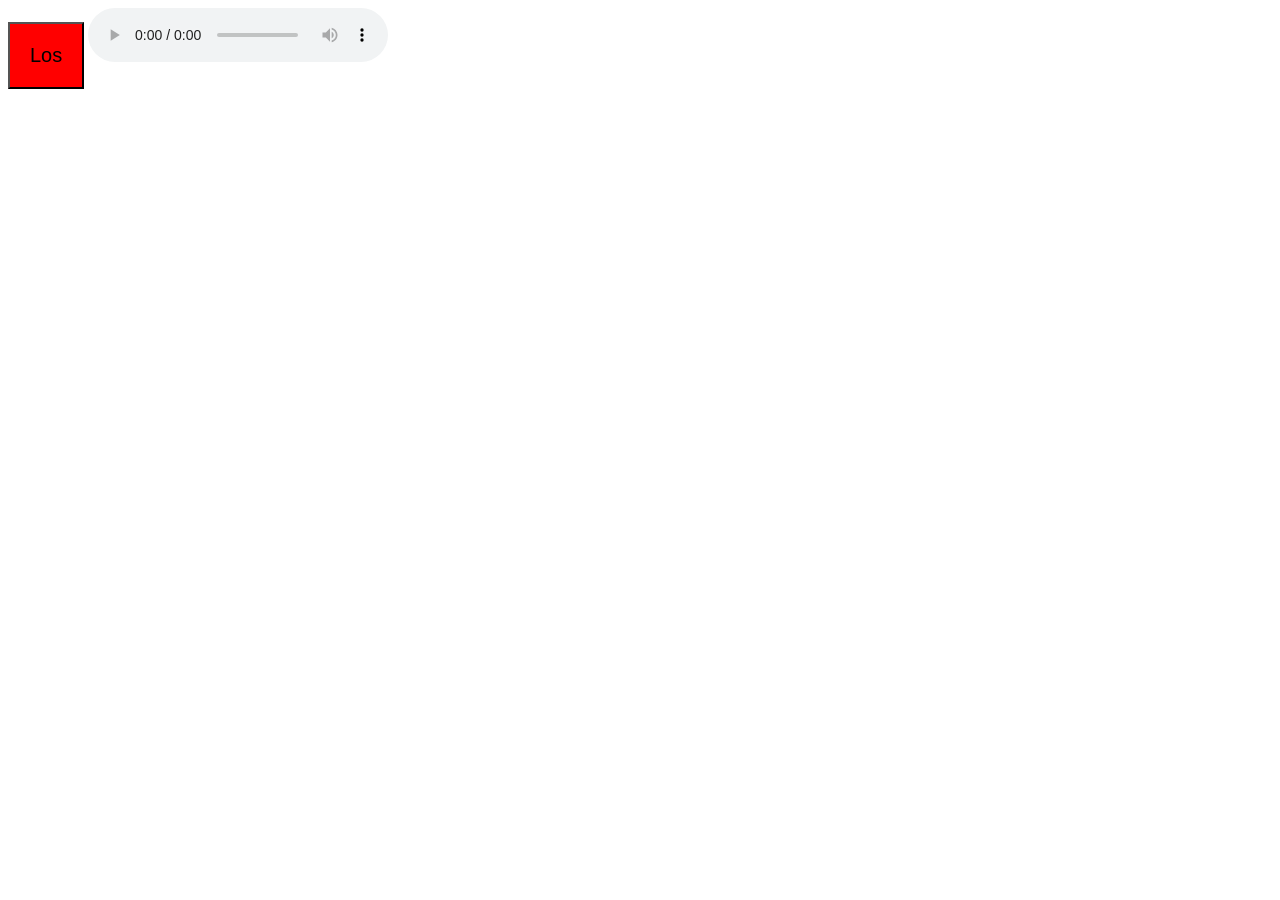
<file: templates/index.html>
<!DOCTYPE html>
<html lang="de">
<head>
    <meta charset="utf-8">
    <meta name="viewport" content="width=device-width, initial-scale=1.0">
    <title>AudioRecorder</title>
</head>
<style>
    button {
        padding: 20px;
        font-size: 20px;
        background-color: red;
        animation: pulse 2s infinite;
    }

    @keyframes pulse {
        0%{
            transform: scale(1);
        }

        50%{
            transform: scale(1.5);
        }

        100%{
            transform: scale(1);
        }
    }
</style>
<body>
<button id="recordingButton" onclick="clickRecord()">Los</button>

<audio id="audioClip" controls>
    <source type="audio/ogg" src="">

</audio>
</body>
<script>

    let isRecording = true;
    let mediaRecorder;
    let chunks = [];
    let audioClip = document.getElementById('audioClip');

    //animation
    document.getElementById("recordingButton").style.animationPlayState = "paused";

    function clickRecord() {

        if(isRecording) {
            initRecorder();
            document.getElementById("recordingButton").style.backgroundColor = "green";
            document.getElementById("recordingButton").style.animationPlayState = "running";
            startRecording();
        }
        else{
            document.getElementById("recordingButton").style.backgroundColor = "red";
            document.getElementById("recordingButton").style.animationPlayState = "paused";
            stopRecording();
        }

        isRecording = !isRecording;
    }


    function startRecording(){
        isRecording = true;
    }

    function stopRecording(){
        isRecording = false;
        mediaRecorder.stop();

    }

    function initRecorder(){
        if (navigator.mediaDevices && navigator.mediaDevices.getUserMedia) {
            navigator.mediaDevices.getUserMedia(
                {
                    audio: true,
                })

                .then(stream =>{
                    mediaRecorder = new MediaRecorder(stream, { mimeType: "audio/mp4" });

                    mediaRecorder.ondataavailable = (e) => {
                        chunks.push(e.data);
                    }


                    mediaRecorder.onstop = () => {
                        const blob = new Blob(chunks, { type: "audio/mp4" });
                        chunks = [];
                        let url = window.URL.createObjectURL(blob);
                        audioClip.src = url;
                        console.log("url " + url);
                        sendData(blob);
                        console.log(blob);
                    };

                    mediaRecorder.start();
                })

                .catch((err) => {
                    console.error(`The following getUserMedia error occurred: ${err}`);
                });
        }
    }

    function sendData(blob){

        const formData = new FormData();
        formData.append("file", blob, "aufnahme.mp4");

        fetch("http://192.168.4.1/upload", {
            method: 'POST',
            body: formData
        })

            .then(response => response.text())
            .then(data => console.log(data))

            .catch(err => {
                console.error("Fetch-Fehler:", err);
            });


        chunks = [];
    }
</script>
</html>
</file>
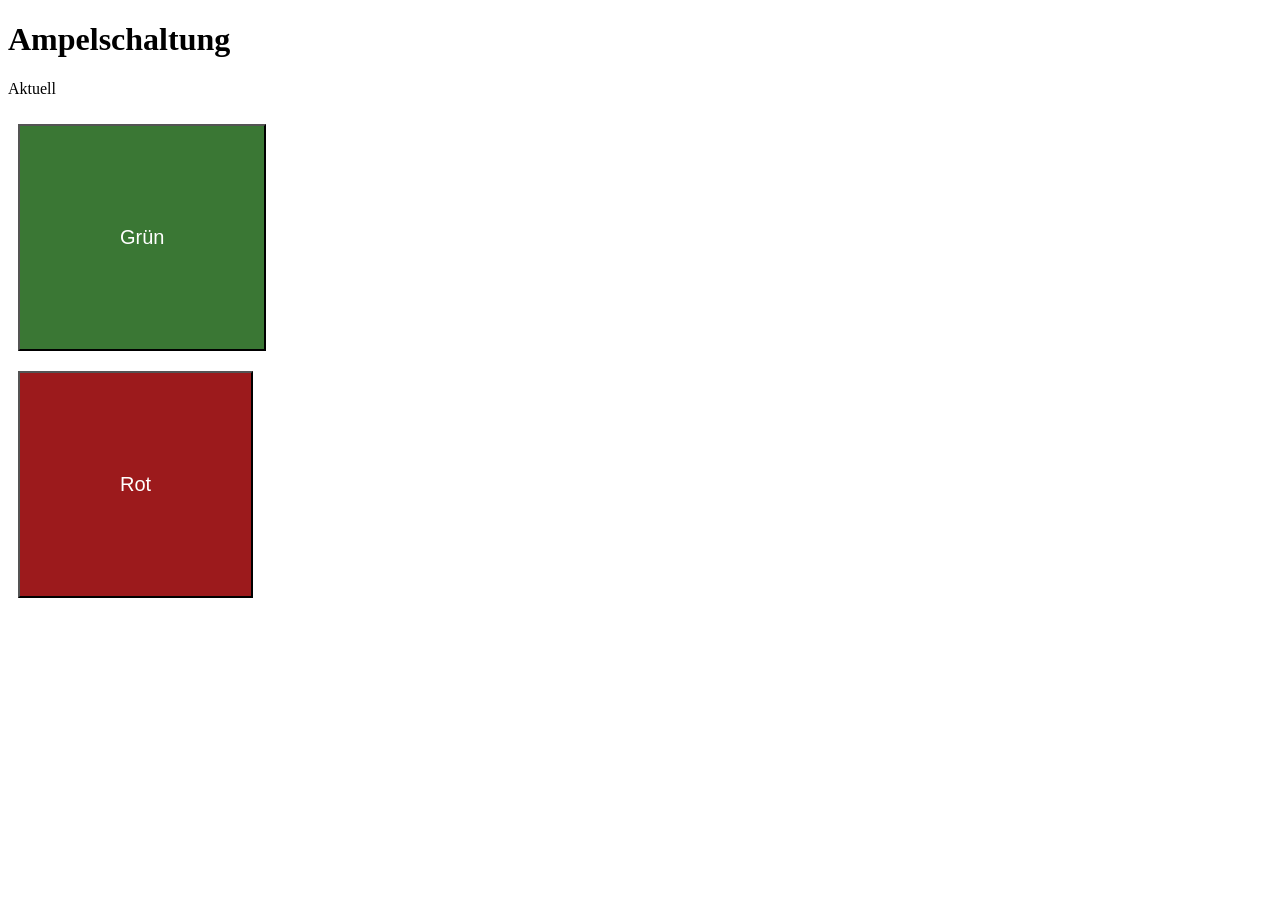
<file: traffic_light.html>
<!DOCTYPE html>
<html lang="en">
<head>
    <meta charset="UTF-8">
    <title>Ampel</title>
</head>

<style>
    button{
        padding: 100px;
        margin: 10px;
        font-size: 20px;
        color: #ffffff;
    }

    #greenButton{
        background-color: #3A7734;
    }

    #redButton{
        background-color: #9C1A1C;
    }
</style>
<body>

<h1> Ampelschaltung</h1>

<p id="currentColor">Aktuell</p>

<button id="greenButton">Grün</button>
<br>
<button id="redButton">Rot</button>

<script>
    let greenButton = document.getElementById("greenButton");
    let redButton = document.getElementById("redButton");
    let currentColor = document.getElementById("currentColor");

    greenButton.onclick = () => {
        fetch("http://192.168.4.1/green", {
            method: "POST",
        })
            .then(response => response.text())
            .then(data => displayCurrentColor(data))
    }

    redButton.onclick = () => {
        fetch("http://192.168.4.1/red", {
            method: "POST",
        })
            .then(response => response.text())
            .then(data => displayCurrentColor(data))
    }

    function displayCurrentColor(color){

        if(color === "red"){
            currentColor.innerText = "ROT";
            currentColor.style.color = "red";
        }
        else if (color === "green"){
            currentColor.innerText = "GRÜN";
            currentColor.style.color = "green";
        }
        else{
            currentColor.innerText = "Fehler";
            currentColor.style.color = "blue";
        }

    }
</script>

</body>
</html>
</file>
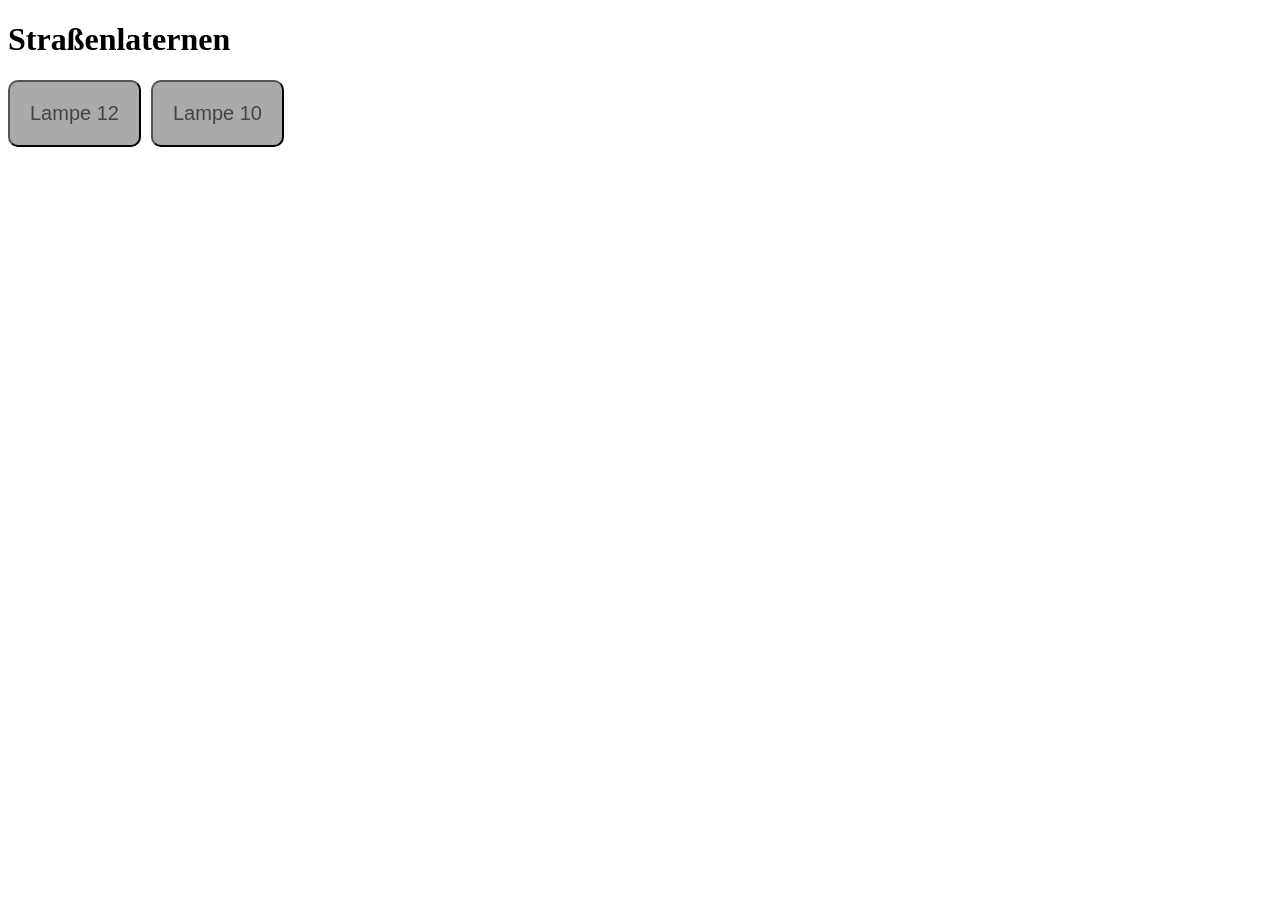
<file: templates/straßenlaterne_mobile.html>
<!DOCTYPE html>
<html lang="de">
<head>
    <meta charset="UTF-8">
    <title>Straßenlaterne mobile Version</title>

    <style>
        button{
            font-size: 20px;
            padding: 20px;
            margin-right: 10px;
            border-radius: 10px;
        }

        .button-off{
            color: #444444;
            background-color: #aaaaaa;
        }

        .button-on{
            color: #000000;
            background-color: #e39a12;
        }
    </style>
</head>
<body onload="createButton()">
<h1>Straßenlaternen</h1>
<div id="container"></div>


<script>
    function sendData(address){

        fetch("http://192.168.4.1/lights", {
            method: "POST",
            headers: {
                "Content-Type": "text/plain"
            },
            body: address
        })
            .then(response => response.text())
            .then(data => {console.log(data);})
            .catch(err => console.log(err));

    }
</script>

<script>

    let IDs = [12,10];


    let container = document.getElementById("container");

    function createButton(){
        for(let i = 0; i < IDs.length; i++) {
            let button = document.createElement("button");
            button.textContent = "Lampe " + IDs[i];
            button.addEventListener("click", function (){
                clickButton(button, IDs[i]);
            })
            button.setAttribute("isOn", "false");
            button.classList.add("button-off");

            container.appendChild(button);
        }

        function clickButton(element, id){

            if(element.getAttribute("isOn") === "false" && element.classList.contains("button-off")){
                element.classList.remove("button-off");
                element.classList.add("button-on");
                element.setAttribute("isOn", "true");
            }
            else{
                element.classList.remove("button-on");
                element.classList.add("button-off");
                element.setAttribute("isOn", "false");
            }

            sendData(id);
        }
    }
</script>
</body>
</html>
</file>
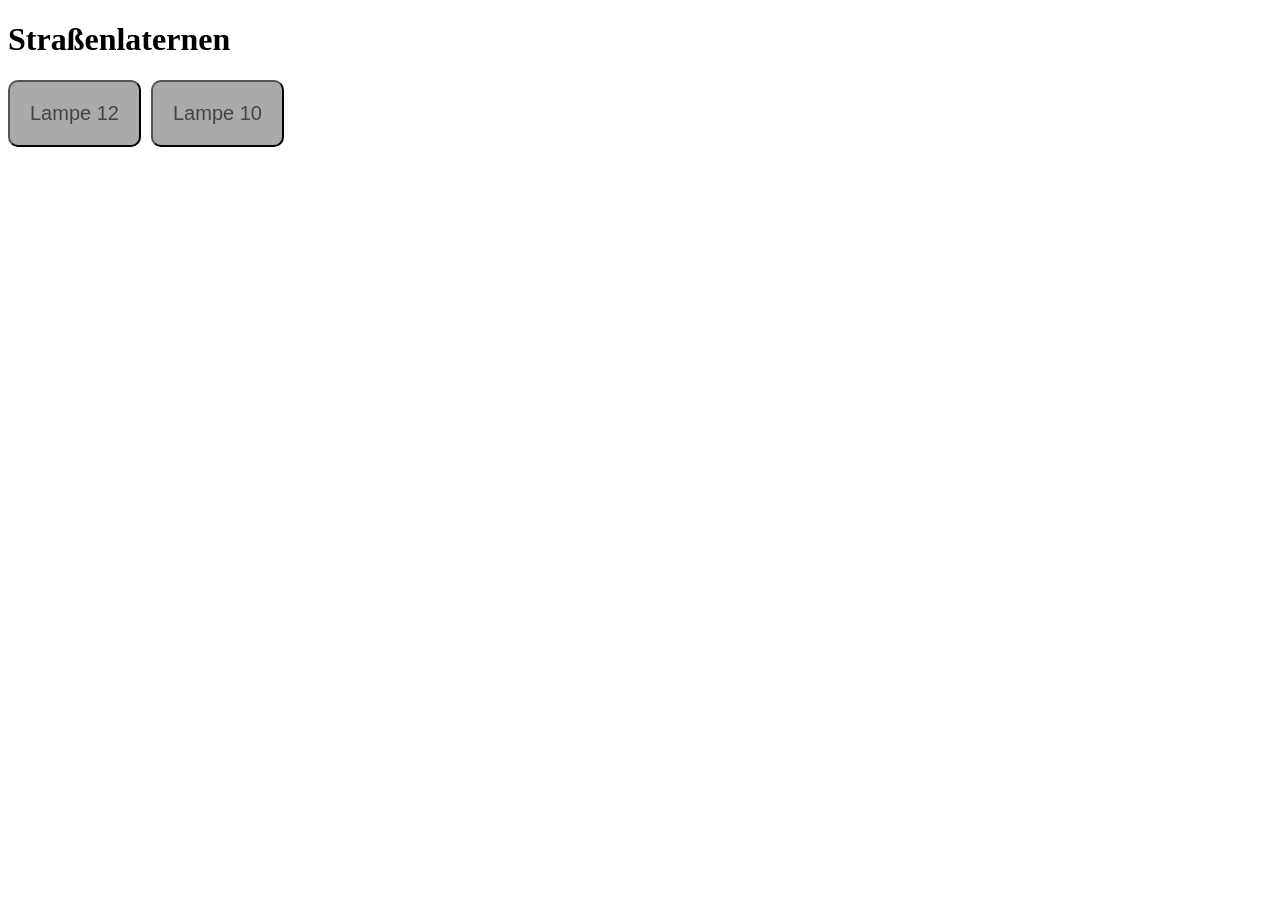
<file: templates/straßenlaternen.html>
<!DOCTYPE html>
<html lang="en">
<head>
    <meta charset="UTF-8">
    <title>Straßenlaternen</title>
    <link rel="stylesheet" href="style/style.css">
</head>


<body onload="createButton()">

<h1>Straßenlaternen</h1>
<div id="container"></div>

</body>

<script src="js/buttons.js"></script>
<script src="js/server.js"></script>
</html>
</file>
<file: templates/style/style.css>
button{
    font-size: 20px;
    padding: 20px;
    margin-right: 10px;
    border-radius: 10px;
}

.button-off{
    color: #444444;
    background-color: #aaaaaa;
}

.button-on{
    color: #000000;
    background-color: #e39a12;
}
</file>
